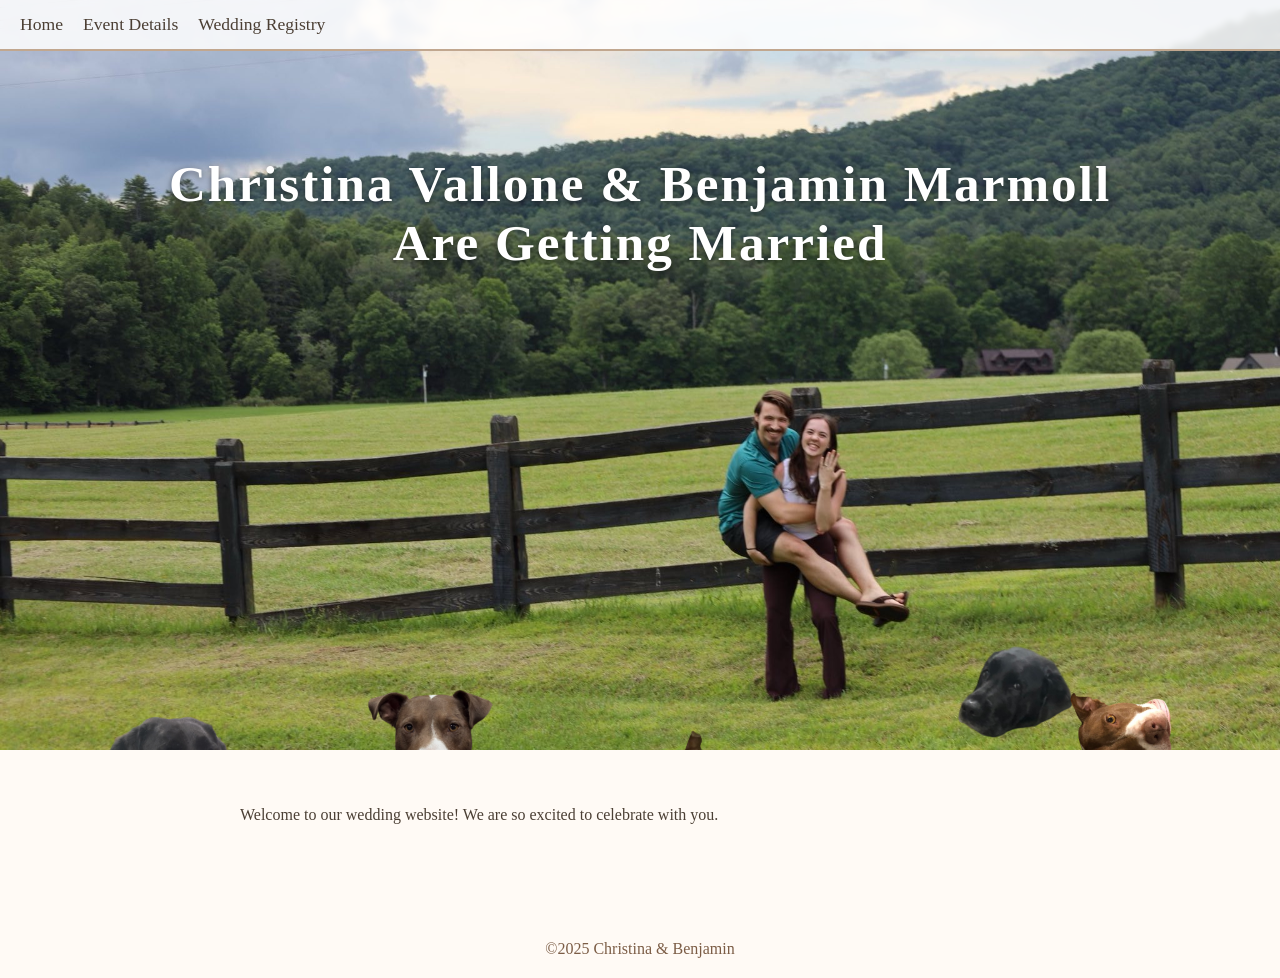
<file: archive/previous-site-2026-05-02/index.html>
<!DOCTYPE html>
<html lang="en">
<head>
  <meta charset="UTF-8" />
  <meta name="viewport" content="width=device-width, initial-scale=1.0" />
  <title>Christina & Benjamin</title>

  <style>
    body {
      margin: 0;
      font-family: "Georgia", serif;
      background: #fffaf5;
      color: #4b3f34;
      overflow-x: hidden;
    }

    nav {
      background: rgba(255, 255, 255, 0.85);
      border-bottom: 2px solid #c1a78f;
      padding: 14px 20px;
      display: flex;
      gap: 20px;
      font-size: 1.1rem;
      backdrop-filter: blur(3px);
      position: fixed;
      width: 100%;
      top: 0;
      z-index: 10;
    }

    nav a {
      text-decoration: none;
      color: #4b3f34;
    }

    nav a:hover {
      color: #8a6a4f;
    }

    .hero {
      background-image: url("Engagement-Photo-Me-on-Tinas-Back.jpg");
      background-size: cover;
      background-position: center;
      height: 70vh;
      display: flex;
      align-items: flex-start;
      justify-content: center;
      padding-top: 120px;
      text-align: center;
      color: #fff;
      position: relative;
      overflow: hidden;
    }

    .hero h1 {
      font-size: 3.2rem;
      letter-spacing: 2px;
      text-shadow: 0 2px 6px rgba(0,0,0,0.5);
      white-space: pre-line;
      z-index: 3;
    }

    /* Floating Images */
    .floating-img {
      position: absolute;
      bottom: -200px;
      width: 120px;
      opacity: 1.0;
      animation: floatUp 12s linear infinite;
    }

    .img1 { width: 200px; left: 5%; animation-duration: 16s; }
    .img2 { width: 300px; left: 20%; animation-duration: 10s; }    
    .img3 { width: 400px; left: 35%; animation-duration: 14s; }
    .img4 { width: 200px; left: 50%; animation-duration: 12s; }
    .img5 { width: 300px; left: 65%; animation-duration: 18s; }
    .img6 { width: 200px; left: 80%; animation-duration: 10s; }

    @keyframes floatUp {
      0% { transform: translateY(0) scale(1); opacity: 1.0; }
      100% { transform: translateY(-120vh) scale(1.3); opacity: 0.3; }
    }

    .content {
      padding: 40px 20px;
      max-width: 800px;
      margin: auto;
    }

    footer {
      text-align: center;
      padding: 20px;
      color: #7c5d46;
      margin-top: 40px;
    }
  </style>
</head>

<body>

  <!-- Autoplay Music (muted until user interacts – browser requirement) -->
  <audio id="bg-music" src="Space-Jam.mp3" autoplay loop></audio>

  <script>
    /* Browsers block autoplay with sound, so unmute after first click */
    document.addEventListener("click", () => {
      const audio = document.getElementById("bg-music");
      audio.muted = false;
      audio.play();
    });
  </script>

  <nav>
    <a href="index.html">Home</a>
    <a href="details.html">Event Details</a>
    <a href="registry.html">Wedding Registry</a>
  </nav>

  <div class="hero">

    <!-- Floating images (replace with your own files) -->
    <img src="Callie-Head.png" class="floating-img img1">
    <img src="Ruthie-Head.png" class="floating-img img2">
    <img src="Callie-Head-2.png" class="floating-img img3">
    <img src="Ruthie-Head-2.png" class="floating-img img4">
    <img src="Callie-Head-3.png" class="floating-img img5">
    <img src="Ruthie-Head-3.png" class="floating-img img6">

    <h1>Christina Vallone & Benjamin Marmoll
Are Getting Married</h1>
  </div>

  <div class="content">
    <p>Welcome to our wedding website! We are so excited to celebrate with you.</p>
  </div>

  <footer>
    ©2025 Christina & Benjamin
  </footer>

</body>
</html>
</file>
